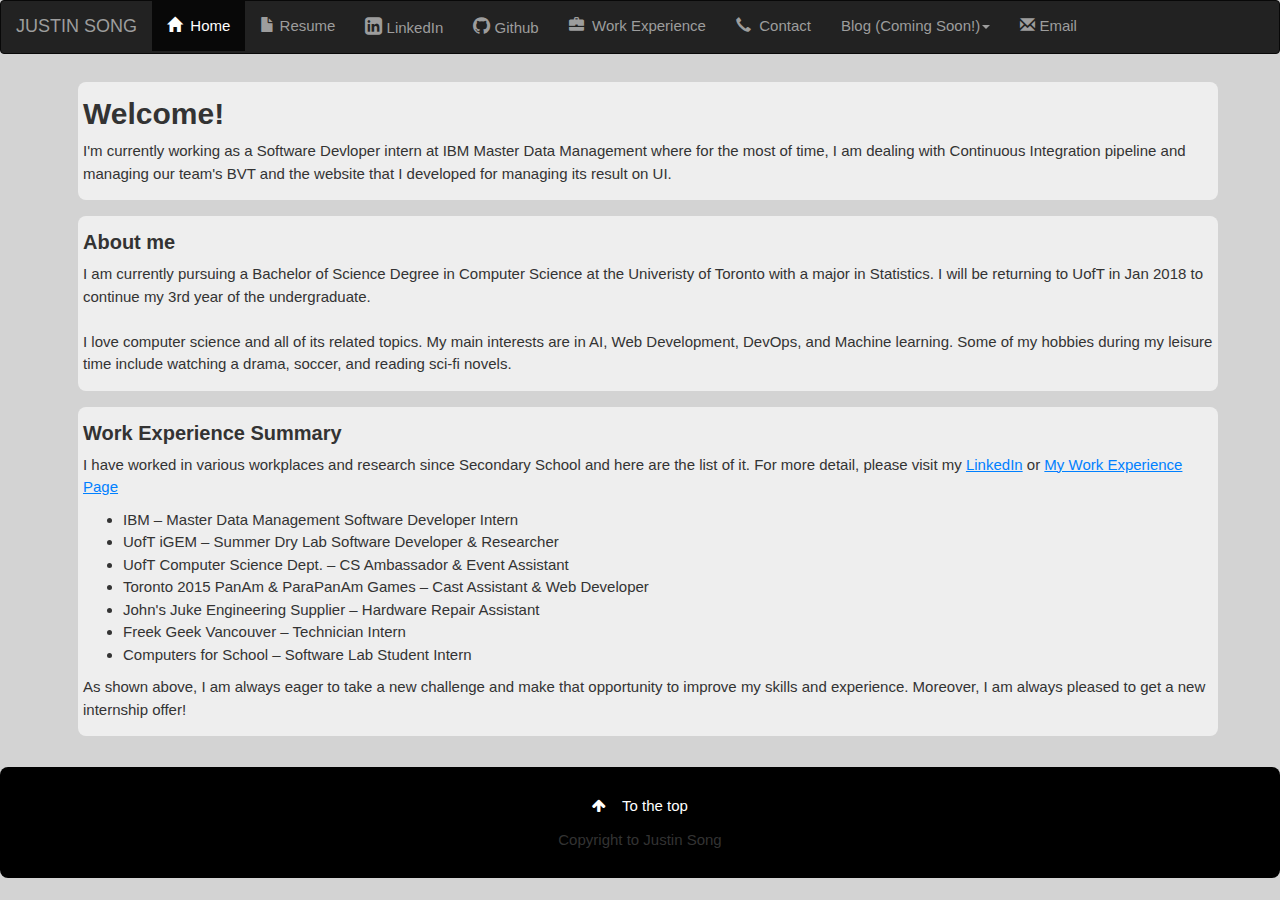
<file: index.html>
<!DOCTYPE html>
<html lang="en">
<head>
  <title>Justin Song</title>
  <meta charset="utf-8">
  <meta name="viewport" content="width=device-width, initial-scale=1">
  <link rel="stylesheet" href="https://maxcdn.bootstrapcdn.com/bootstrap/3.3.7/css/bootstrap.min.css">
  <script src="https://ajax.googleapis.com/ajax/libs/jquery/3.2.1/jquery.min.js"></script>
  <script src="https://maxcdn.bootstrapcdn.com/bootstrap/3.3.7/js/bootstrap.min.js"></script>
  <link rel="stylesheet" href="https://cdnjs.cloudflare.com/ajax/libs/font-awesome/4.7.0/css/font-awesome.min.css">
  <link rel="stylesheet" href="https://www.w3schools.com/w3css/4/w3.css">
     <link rel="stylesheet" type="text/css" media="screen" href="stylesheets/stylesheet.css">
</head>
<body class="centerbody">
<a class="w3-bar-item w3-button w3-black w3-padding-large w3-hide-medium w3-hide-large w3-right" href="javascript:void(0)" onclick="myFunction()" title="Toggle Navigation Menu"><i class="fa fa-bars"></i></a>
<nav class="navbar navbar-inverse">
  <div class="container-fluid">
    <div class="navbar-header">
    <button type="button" class="navbar-toggle" data-toggle="collapse" data-target="#myNavbar">
        <span class="icon-bar"></span>
        <span class="icon-bar"></span>
        <span class="icon-bar"></span>                        
      </button>
      <a class="navbar-brand" href="#">JUSTIN SONG</a>
    </div>
    <div class="collapse navbar-collapse" id="myNavbar">
    <ul class="nav navbar-nav sansserif">
      <li class="active"><a href="#"><span class="glyphicon glyphicon-home"></span>  &nbsp;Home</a></li>
      <li><a href="./Justin Song - Resume.docx"><span class="glyphicon glyphicon-file"></span> Resume</a></li>
      <li><a href="https://www.linkedin.com/in/justin-song-76a546bb/"><i class="fa fa-linkedin-square fa-2x" aria-hidden="true" style="font-size:20px;"></i> LinkedIn</a></li>
      <li><a href="https://github.com/justinsong01"><i class="fa fa-github fa-2x" aria-hidden="true" style="font-size:20px;"></i> Github</a></li>
      <li><a href="./workExperience.html"><span class="glyphicon glyphicon-briefcase"></span> &nbsp;Work Experience</a></li>
      <li><a href="#"><span class="glyphicon glyphicon-earphone"></span> &nbsp;Contact</a></li>
      <li class="dropdown">
        <a class="dropdown-toggle" data-toggle="dropdown" href="#">Blog (Coming Soon!)<span class="caret"></span></a>
          <ul class="dropdown-menu">
            <li><a href="#">Sample Post 1</a></li>
            <li><a href="#">Sample Post 2</a></li>
            <li><a href="#">Sample Post 3</a></li>
          </ul>
      </li>
      <li><a href="mailto:yjsong0404@gmail.com">
        <span class="glyphicon glyphicon-envelope"></span> Email
        </a>
      </li>
    </ul>
    </div>


  </div>
<div id="nav1" class="w3-bar-block w3-black w3-hide w3-hide-large w3-hide-medium w3-top" style="margin-top:46px">
  <a href="#" class="w3-bar-item w3-button w3-padding-large"></a>
  <a href="#" class="w3-bar-item w3-button w3-padding-large"></a>
  <a href="#" class="w3-bar-item w3-button w3-padding-large"></a>
  <a href="#" class="w3-bar-item w3-button w3-padding-large"></a>
</div></nav>

<div class="container">
<!--
  <div class="col-md-2 flexbox-item fill-area flexbox-item-grow">
  <p>HII</p>
    </div> -->
  <div class="col-md-12 flexbox-item fill-area-col flexbox-item-grow content w3-round-large">
  <h2><b>Welcome!</b></h2>
  <p>I'm currently working as a Software Devloper intern at IBM Master Data Management where for the most of time, I am dealing with Continuous Integration pipeline and managing our team's BVT and the website that I developed for managing its result on UI.</p>
  </div>

  <div class="col-md-12 flexbox-item fill-area-col flexbox-item-grow content w3-round-large">
  <h4><b>About me</b></h4>
  <p>I am currently pursuing a Bachelor of Science Degree in Computer Science at the Univeristy of Toronto with a major in Statistics. I will be returning to UofT in Jan 2018 to continue my 3rd year of the undergraduate. <br><br>
  I love computer science and all of its related topics. My main interests are in AI, Web Development, DevOps, and Machine learning. Some of my hobbies during my leisure time include watching a drama, soccer, and reading sci-fi novels.  
  </p>
  </div>

    <div class="col-md-12 flexbox-item fill-area-col flexbox-item-grow content w3-round-large">
  <h4><b>Work Experience Summary</b></h4>
  <p>I have worked in various workplaces and research since Secondary School and here are the list of it. For more detail, please visit my <a href="https://www.linkedin.com/in/justin-song-76a546bb/" class="bluehighlight"><u>LinkedIn</u></a> or <a href="./workExperience.html" class="bluehighlight"><u>My Work Experience Page</u></a>
  <br>
  <ul>
    <li>IBM &ndash; Master Data Management Software Developer Intern</li>
    <li>UofT iGEM &ndash; Summer Dry Lab Software Developer & Researcher</li>
    <li>UofT Computer Science Dept. &ndash; CS Ambassador & Event Assistant</li>
    <li>Toronto 2015 PanAm & ParaPanAm Games &ndash; Cast Assistant & Web Developer</li> 
    <li>John's Juke Engineering Supplier &ndash; Hardware Repair Assistant</li>
    <li>Freek Geek Vancouver &ndash; Technician Intern</li>
    <li>Computers for School &ndash; Software Lab Student Intern</li> 
  </ul>
  As shown above, I am always eager to take a new challenge and make that opportunity to improve my skills and experience. Moreover, I am always pleased to get a new internship offer!
  </p>
  </div>
</div>

</body>
<br>
<footer class="w3-center blackback w3-padding-16 w3-round-large footer">
 <a href="#" class="w3-button w3-black w3-padding-large"><i class="fa fa-arrow-up w3-margin-right"></i>To the top</a>
  <p>Copyright to <a href="#" title="Justin Song" target="_blank" >Justin Song</a></p>
</footer>

<script type="text/javascript">
  
  function myFunction() {
    var x = document.getElementById("nav1");
    if (x.className.indexOf("w3-show") == -1) {
        x.className += " w3-show";
    } else { 
        x.className = x.className.replace(" w3-show", "");
    }
}
</script>

</html>
</file>
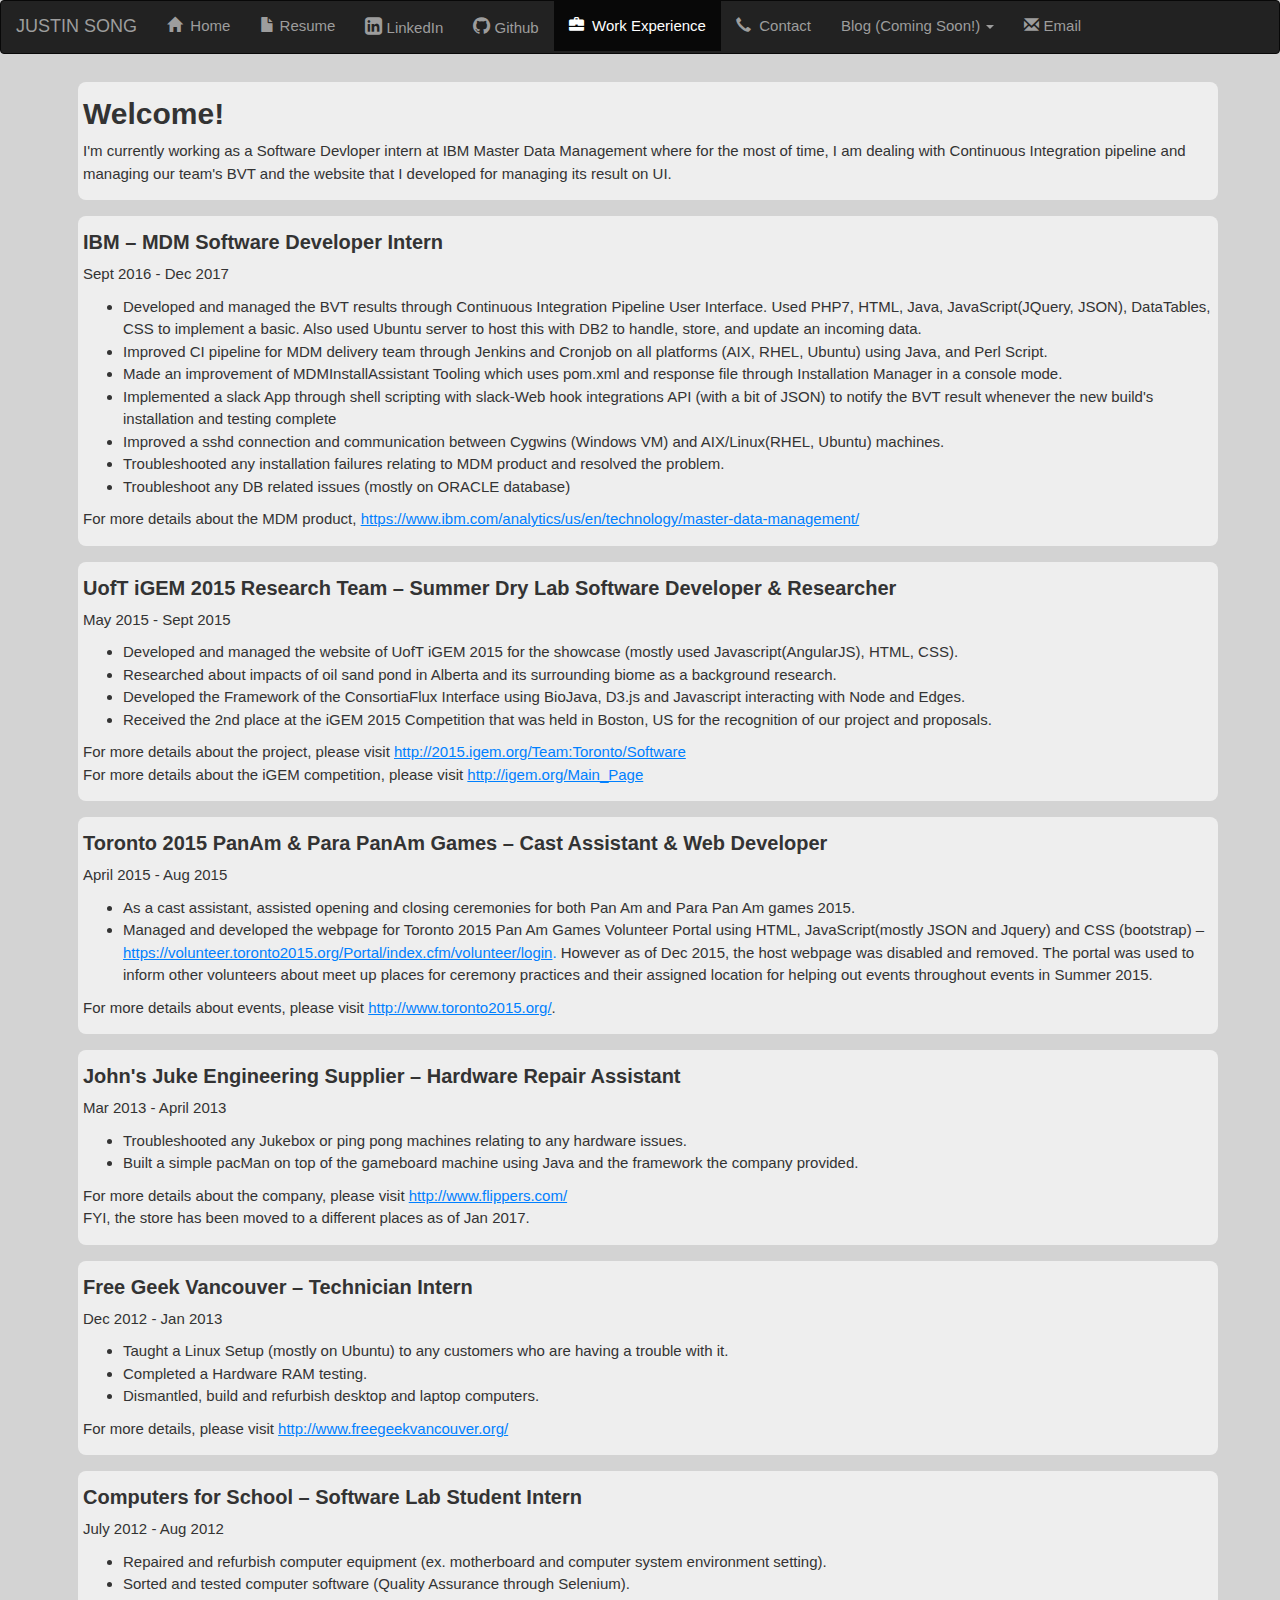
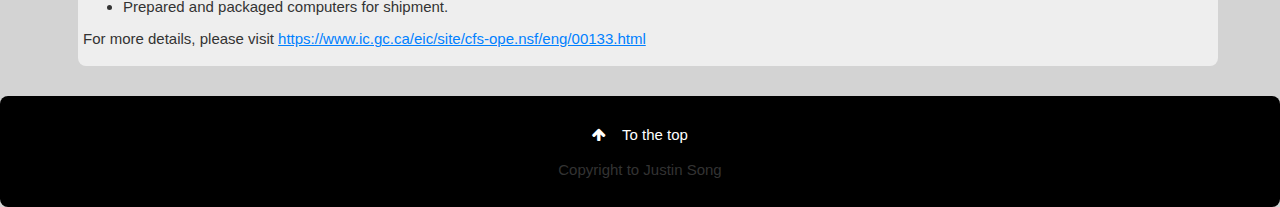
<file: workExperience.html>
<!DOCTYPE html>
<html lang="en">
<head>
  <title>Justin Song - Work Experience</title>
  <meta charset="utf-8">
  <meta name="viewport" content="width=device-width, initial-scale=1">
  <link rel="stylesheet" href="https://maxcdn.bootstrapcdn.com/bootstrap/3.3.7/css/bootstrap.min.css">
  <script src="https://ajax.googleapis.com/ajax/libs/jquery/3.2.1/jquery.min.js"></script>
  <script src="https://maxcdn.bootstrapcdn.com/bootstrap/3.3.7/js/bootstrap.min.js"></script>
  <link rel="stylesheet" href="https://cdnjs.cloudflare.com/ajax/libs/font-awesome/4.7.0/css/font-awesome.min.css">
  <link rel="stylesheet" href="https://www.w3schools.com/w3css/4/w3.css">
     <link rel="stylesheet" type="text/css" media="screen" href="stylesheets/stylesheet.css">
</head>
<body class="centerbody">
<a class="w3-bar-item w3-button w3-black w3-padding-large w3-hide-medium w3-hide-large w3-right" href="javascript:void(0)" onclick="myFunction()" title="Toggle Navigation Menu"><i class="fa fa-bars"></i></a>
<nav class="navbar navbar-inverse">
  <div class="container-fluid">
    <div class="navbar-header">
    <button type="button" class="navbar-toggle" data-toggle="collapse" data-target="#myNavbar">
        <span class="icon-bar"></span>
        <span class="icon-bar"></span>
        <span class="icon-bar"></span>                        
      </button>
      <a class="navbar-brand" href="#">JUSTIN SONG</a>
    </div>
    <div class="collapse navbar-collapse" id="myNavbar">
    <ul class="nav navbar-nav sansserif">
      <li><a href="./index.html"><span class="glyphicon glyphicon-home"></span>  &nbsp;Home</a></li>
      <li><a href="./Justin Song - Resume.docx"><span class="glyphicon glyphicon-file"></span> Resume</a></li>
      <li><a href="https://www.linkedin.com/in/justin-song-76a546bb/"><i class="fa fa-linkedin-square fa-2x" aria-hidden="true" style="font-size:20px;"></i> LinkedIn</a></li>
      <li><a href="https://github.com/justinsong01"><i class="fa fa-github fa-2x" aria-hidden="true" style="font-size:20px;"></i> Github</a></li>
      <li class="active"><a href="#"><span class="glyphicon glyphicon-briefcase"></span> &nbsp;Work Experience</a></li>
      <li><a href="#"><span class="glyphicon glyphicon-earphone"></span> &nbsp;Contact</a></li>
      <li class="dropdown">
        <a class="dropdown-toggle" data-toggle="dropdown" href="#">Blog (Coming Soon!) <span class="caret"></span></a>
          <ul class="dropdown-menu">
            <li><a href="#">Sample Post 1</a></li>
            <li><a href="#">Sample Post 2</a></li>
            <li><a href="#">Sample Post 3</a></li>
          </ul>
      </li>
      <li><a href="mailto:yjsong0404@gmail.com">
        <span class="glyphicon glyphicon-envelope"></span> Email
        </a>
      </li>
    </ul>
    </div>


  </div>
<div id="nav1" class="w3-bar-block w3-black w3-hide w3-hide-large w3-hide-medium w3-top" style="margin-top:46px">
  <a href="#" class="w3-bar-item w3-button w3-padding-large"></a>
  <a href="#" class="w3-bar-item w3-button w3-padding-large"></a>
  <a href="#" class="w3-bar-item w3-button w3-padding-large"></a>
  <a href="#" class="w3-bar-item w3-button w3-padding-large"></a>
</div></nav>

<div class="container">
<!--
  <div class="col-md-2 flexbox-item fill-area flexbox-item-grow">
  <p>HII</p>
    </div> -->
  <div class="col-md-12 flexbox-item fill-area-col flexbox-item-grow content w3-round-large">
  <h2><b>Welcome!</b></h2>
  <p>I'm currently working as a Software Devloper intern at IBM Master Data Management where for the most of time, I am dealing with Continuous Integration pipeline and managing our team's BVT and the website that I developed for managing its result on UI.</p>
  </div>

  <div class="col-md-12 flexbox-item fill-area-col flexbox-item-grow content w3-round-large">
  <h4><b>IBM &ndash; MDM Software Developer Intern</b></h4> Sept 2016 - Dec 2017
  <p>
  <ul>
  <li>Developed and managed the BVT results through Continuous Integration Pipeline User Interface. Used PHP7, HTML, Java, JavaScript(JQuery, JSON), DataTables, CSS to implement a basic. Also used Ubuntu server to host this with DB2 to handle, store, and update an incoming data.</li>
  <li>Improved CI pipeline for MDM delivery team through Jenkins and Cronjob on all platforms (AIX, RHEL, Ubuntu) using Java, and Perl Script.</li>
  <li>Made an improvement of MDMInstallAssistant Tooling which uses pom.xml and response file through Installation Manager in a console mode.</li>
  <li>Implemented a slack App through shell scripting with slack-Web hook integrations API (with a bit of JSON) to notify the BVT result whenever the new build's installation and testing complete</li>
  <li>Improved a sshd connection and communication between Cygwins (Windows VM) and AIX/Linux(RHEL, Ubuntu) machines.</li>
  <li>Troubleshooted any installation failures relating to MDM product and resolved the problem.</li>
  <li>Troubleshoot any DB related issues (mostly on ORACLE database) </li>
  </ul>
  For more details about the MDM product, <a href="https://www.ibm.com/analytics/us/en/technology/master-data-management/" class="bluehighlight"><u>https://www.ibm.com/analytics/us/en/technology/master-data-management/</u></a><br>
  </p>
  </div>

  <div class="col-md-12 flexbox-item fill-area-col flexbox-item-grow content w3-round-large">
  <h4><b>UofT iGEM 2015 Research Team &ndash; Summer Dry Lab Software Developer & Researcher</b></h4> May 2015 - Sept 2015
  <p>
  <ul>
  <li>Developed and managed the website of UofT iGEM 2015 for the showcase (mostly used Javascript(AngularJS), HTML, CSS).</li>
  <li>Researched about impacts of oil sand pond in Alberta and its surrounding biome as a background research.</li>
  <li>Developed the Framework of the ConsortiaFlux Interface using BioJava, D3.js and Javascript interacting with Node and Edges.</li>
  <li>Received the 2nd place at the iGEM 2015 Competition that was held in Boston, US for the recognition of our project and proposals.</li>
  </ul>
  For more details about the project, please visit <a href="http://2015.igem.org/Team:Toronto/Software" class="bluehighlight"><u>http://2015.igem.org/Team:Toronto/Software</u></a><br>
  For more details about the iGEM competition, please visit <a href="http://igem.org/Main_Page" class="bluehighlight"><u>http://igem.org/Main_Page</u></a>
  </p>
  </div>

 <div class="col-md-12 flexbox-item fill-area-col flexbox-item-grow content w3-round-large">
  <h4><b>Toronto 2015 PanAm & Para PanAm Games &ndash; Cast Assistant & Web Developer</b></h4> April 2015 - Aug 2015
  <p>
  <ul>
  <li>As a cast assistant, assisted opening and closing ceremonies for both Pan Am and Para Pan Am games 2015.</li>
  <li>Managed and developed the webpage for Toronto 2015 Pan Am Games Volunteer Portal using HTML, JavaScript(mostly JSON and Jquery) and CSS (bootstrap) &ndash; <a href="https://volunteer.toronto2015.org/Portal/index.cfm/volunteer/login" class="bluehighlight"><u> https://volunteer.toronto2015.org/Portal/index.cfm/volunteer/login</u>. </a> However as of Dec 2015, the host webpage was disabled and removed. The portal was used to inform other volunteers about meet up places for ceremony practices and their assigned location for helping out events throughout events in Summer 2015.</li>
  </ul>
  For more details about events, please visit <a href="http://www.toronto2015.org/" class="bluehighlight"><u>http://www.toronto2015.org/</u></a>.<br> 
  </p>
  </div>

  <div class="col-md-12 flexbox-item fill-area-col flexbox-item-grow content w3-round-large">
  <h4><b>John's Juke Engineering Supplier &ndash; Hardware Repair Assistant</b></h4> Mar 2013 - April 2013
  <p>
  <ul>
  <li>Troubleshooted any Jukebox or ping pong machines relating to any hardware issues.</li>
  <li>Built a simple pacMan on top of the gameboard machine using Java and the framework the company provided.</li>
  </ul>
  For more details about the company, please visit <a href="http://www.flippers.com/" class="bluehighlight"><u>http://www.flippers.com/</u></a><br>
  FYI, the store has been moved to a different places as of Jan 2017.</p>
  </div>


  <div class="col-md-12 flexbox-item fill-area-col flexbox-item-grow content w3-round-large">
  <h4><b>Free Geek Vancouver &ndash; Technician Intern</b></h4> Dec 2012 - Jan 2013
  <p>
  <ul>
  <li>Taught a Linux Setup (mostly on Ubuntu) to any customers who are having a trouble with it.</li>
  <li>Completed a Hardware RAM testing.</li>
  <li>Dismantled, build and refurbish desktop and laptop computers.</li>
  </ul>
  For more details, please visit <a href="http://www.freegeekvancouver.org/" class="bluehighlight"><u>http://www.freegeekvancouver.org/</u></a><br></p>
  </div>


  <div class="col-md-12 flexbox-item fill-area-col flexbox-item-grow content w3-round-large">
  <h4><b>Computers for School &ndash; Software Lab Student Intern</b>&nbsp;</h4> July 2012 - Aug 2012
  <p> 
  <ul>
  <li>Repaired and refurbish computer equipment (ex. motherboard and computer system environment setting).</li>
  <li>Sorted and tested computer software (Quality Assurance through Selenium).</li>
  <li>Prepared and packaged computers for shipment.</li>
  </ul>
  For more details, please visit <a href="https://www.ic.gc.ca/eic/site/cfs-ope.nsf/eng/00133.html" class="bluehighlight"><u>https://www.ic.gc.ca/eic/site/cfs-ope.nsf/eng/00133.html</u></a><br></p>
  </div>
</div>

</body>
<br>
<footer class="w3-center blackback w3-padding-16 w3-round-large footer">
 <a href="#" class="w3-button w3-black w3-padding-large"><i class="fa fa-arrow-up w3-margin-right"></i>To the top</a>
  <p>Copyright to <a href="#" title="Justin Song" target="_blank" >Justin Song</a></p>
</footer>

<script type="text/javascript">
  
  function myFunction() {
    var x = document.getElementById("nav1");
    if (x.className.indexOf("w3-show") == -1) {
        x.className += " w3-show";
    } else { 
        x.className = x.className.replace(" w3-show", "");
    }
}
</script>

</html>
</file>
<file: stylesheets/stylesheet.css>
.scrollmenu {
    background-color: #FBB917;
    overflow: auto;
    white-space: nowrap;
    align-content: center;
    margin: 0 auto;
    width: 100%;
    margin-top: 10px !important;
}

.heading {
    background-color: #FBB917;
    overflow: auto;
    white-space: nowrap;
    align-content: center;
    margin: 0 auto;
    width: 10%;

}

.wrapper {
  display: flex;
  justify-content: center;
  margin-right: 35%;
  margin-left: 35%;
}


.bluehighlight {
    color: #0080FF;
}

.right {
    position: absolute;
    right: 0px;
}

.left {
    position: absolute;
    left: 0px;
    width: 80%;
}

.textfitter {
    height: auto; 
    width: 1000px;
    margin: 0 auto;
}

footer a:hover {
    color: red;
}    

.h1 {
    margin: auto;
    width: 80%;
    padding: 10px;
}


.center {
    margin: auto;
    width: 60%;
    border: 3px solid #73AD21;
    padding: 10px;
}

.scrollmenu a {
    display: inline-block;
    color: white;
    text-align: center;
    padding: 18px;
    text-decoration: none;
    align-content: center;
}

.scrollmenu a:hover {
    background-color: #777;
}

.main-header{
    padding: 0px;
     background-color: #FFA500;
    overflow: auto;
    white-space: nowrap;
    align-content: center;
    margin: auto;
    width: 70%;
}

.main-header h1{
    margin: 10px;
    padding: 0px;
    font-weight: lighter;
    font-size: 40px;
    
}

@media (min-width: 768px) and (max-width: 1000px) {
   .collapse {
       display: none !important;
   }
}

.main-header h1 a{
    color: #eee;
}

.blackback {
    background: #000000;
}

.footer p {
   color: : #F12233; 
}

.sansserif {
    font-family: Arial, Helvetica, sans-serif;
}

.centerbody {
    margin: auto;
    width: 100%;
    height: 100%;
    background-color: #D3D3D3;
}

.flexbox-parent
{
    width: 100%;
    height: 100%;

    display: flex;
    flex-direction: column;
    
    justify-content: flex-start; /* align items in Main Axis */
    align-items: stretch; /* align items in Cross Axis */
    align-content: stretch; /* Extra space in Cross Axis */
}

.flexbox-item-initial
{
    flex: initial;
}
.flexbox-item-grow
{
    flex: 2; /* same as flex: 1 1 auto; */
}
.flexbox-item.header
{

}
.flexbox-item.footer
{

}
.content
{
    background-color: #eee;
}

.col-md-12{
    margin: 8px;
    width: 100%;
    padding: 5px;
}

@media (max-width: 1145px) {
    .navbar-header {
        float: none;
    }
    .navbar-left,.navbar-right {
        float: none !important;
    }
    .navbar-toggle {
        display: block;
    }
    .navbar-collapse {
        border-top: 1px solid transparent;
        box-shadow: inset 0 1px 0 rgba(255,255,255,0.1);
    }
    .navbar-fixed-top {
        top: 0;
        border-width: 0 0 1px;
    }
    .navbar-collapse.collapse {
        display: none!important;
    }
    .navbar-nav {
        float: none!important;
        margin-top: 7.5px;
    }
    .navbar-nav>li {
        float: none;
    }
    .navbar-nav>li>a {
        padding-top: 10px;
        padding-bottom: 10px;
    }
    .collapse.in{
        display:block !important;
    }
   .navbar-nav .open .dropdown-menu {
       position: static;
       float: none;
       width: auto;
       margin-top: 0;
       background-color: transparent;
       border: 0;
       -webkit-box-shadow: none;
       box-shadow: none;
    }
}
</file>
